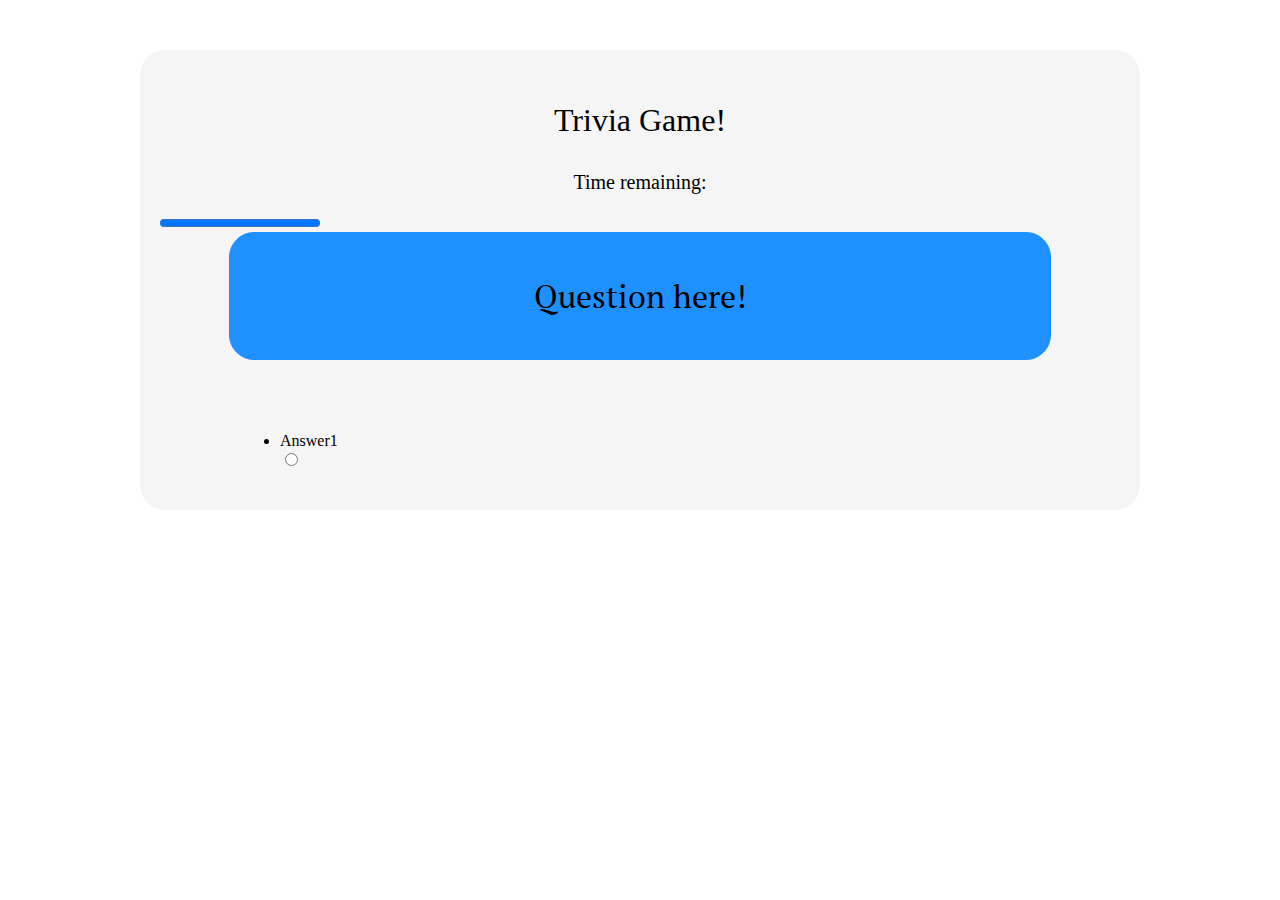
<file: index.html>
<!DOCTYPE html>
<html lang="en">
    <head>
        <meta charset="UTF-8">
        <title>Trivia Game</title>
        <link rel="stylesheet" href="assets/css/stylesheet.css">
        <link href="https://fonts.googleapis.com/css?family=PT+Serif"
            rel="stylesheet">
        <script
            src="https://cdnjs.cloudflare.com/ajax/libs/jquery/3.2.1/jquery.min.js"></script>
        <script type="text/javascript" src="assets/javascript/app.js"></script>
    </head>
    <body>
        <div class="container">
            <p>Trivia Game! </p>
            <div class="timing">Time remaining:</div>
            <progress value="10" max="10" id="progressBar"></progress>
            <div class="question-section">
                <p>Question here!</p>
            </div>
            <div class="result"><p></p></div>
            <div class="answer-options">

                <ul>
                    <li>Answer1</li><input type="radio" id="myRadio">
                    <!-- <li>Answer2</li>
                        <li>Answer3</li>
                        <li>Answer4</li> -->
                </ul>
            </div>
            <div class="giphy-result"></div>
        </div>
    </body>
</file>
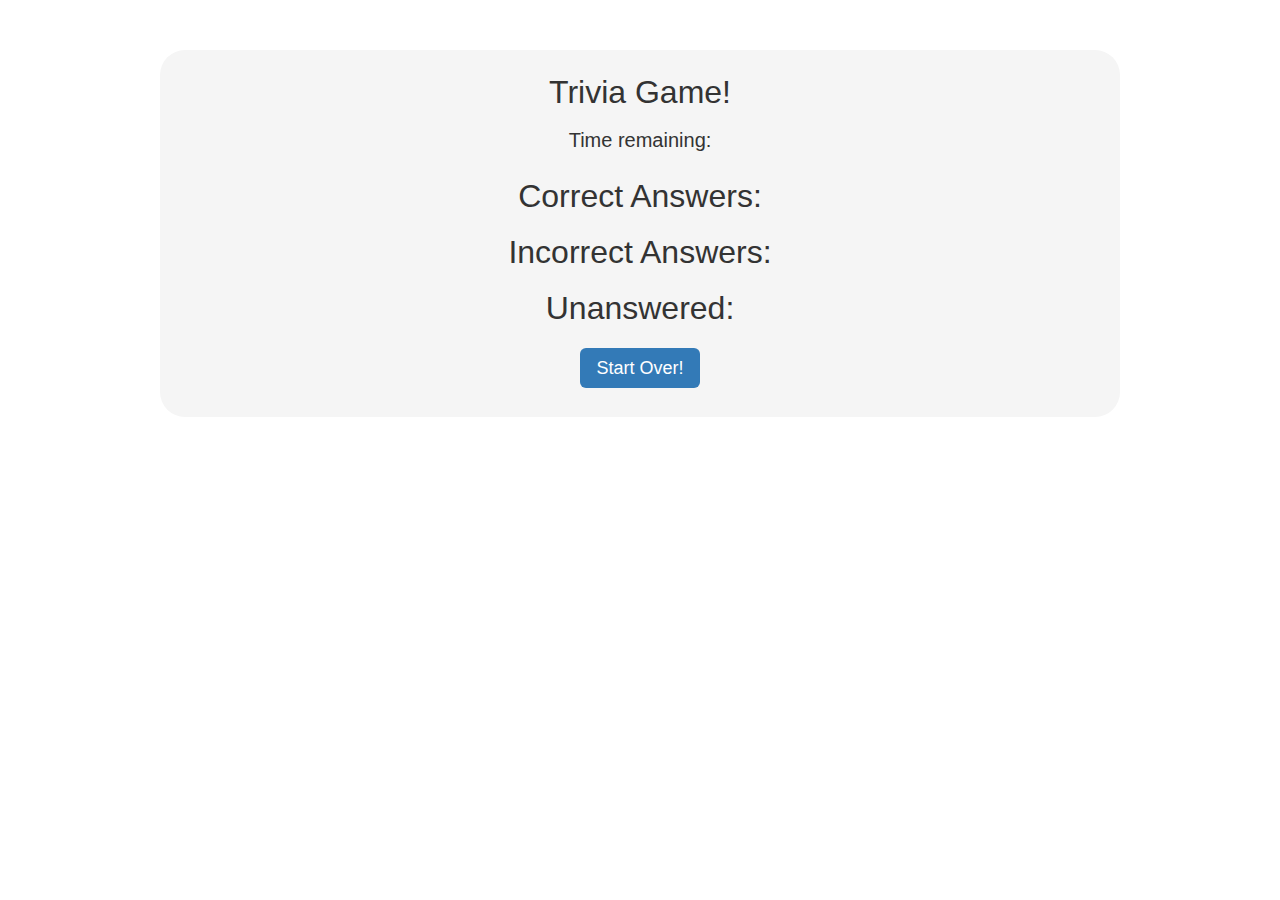
<file: result.html>
<!DOCTYPE html>
<html lang="en">
    <head>
        <!-- <meta charset="UTF-8"> -->
        <!-- <meta http-equiv="Content-Type" content="text/html; charset=UTF-8"> -->
        <meta http-equiv="X-UA-Compatible" content="IE=edge">
        <meta name="viewport" content="width=device-width, initial-scale=1.0">

        <title>Trivia Game</title>
        <link rel="stylesheet" href="assets/css/stylesheet.css">
        <link href="https://fonts.googleapis.com/css?family=PT+Serif" rel="stylesheet"> 
        <link rel="stylesheet" href="https://maxcdn.bootstrapcdn.com/bootstrap/3.3.7/css/bootstrap.min.css">
        <script src="https://cdnjs.cloudflare.com/ajax/libs/jquery/3.2.1/jquery.min.js"></script>
        <script type="text/javascript" src="assets/javascript/app.js"></script>
    </head>
    <body>
            <div class="container">
                <p>Trivia Game! </p>
                <div class="timing">Time remaining:</div>
                <div class="correct-answers">
                        <p>Correct Answers: </p>
                    </div>
                <div class="incorrect-answers">
                    <p>Incorrect Answers: </p>
                <div class= "unasnwered">
                    <p>Unanswered: </p>
                </div>
           <p> <a href="index.html" class="button btn-primary btn-lg">Start Over!</a> </p>
        </div>

                    </div>
                </div>
            </div>
        </body>
</file>
<file: assets/css/stylesheet.css>
body {
  background-image: url(https://thumbs.dreamstime.com/z/question-mark-background-blue-white-42270799.jpg);
}

.container {
  background-color: whitesmoke;
  max-width: 960px;
  align-content: center;
  position: relative;
  height: 100%;
  margin: 50px auto;
  padding: 20px;
  border-radius: 25px;
}
p {
  text-align: center;
  font-size: 32px;
}
.timing {
  text-align: center;
  font-size: 20px;
  margin-bottom: 20px;
}
.question-section {
  font-size: 20px;
  font-family: "PT Serif", serif;
  background-color: dodgerblue;
  max-width: 800px;
  margin: auto;
  border: 1px solid dodgerblue;
  padding: 10px;
  border-radius: 25px;
  text-align: center;
}

.answer-options {
  max-width: 800px;
  margin: 20px auto;
}
.answer {
  text-align: center;
  background-color: #ecf0f1;
  margin: 10px;
  padding: 5px;
  border: 1px solid dodgerblue;
  border-radius: 25px;
}
.answer:hover {
  background-color: #70a1ff;
}
.result {
  text-align: center;
  margin: 10px;
  padding: 5px;
  font-size: 25px;
}
.giphy-result {
  display: block;
  margin-left: auto;
  margin-right: auto;
  width: 50%;
}
</file>
